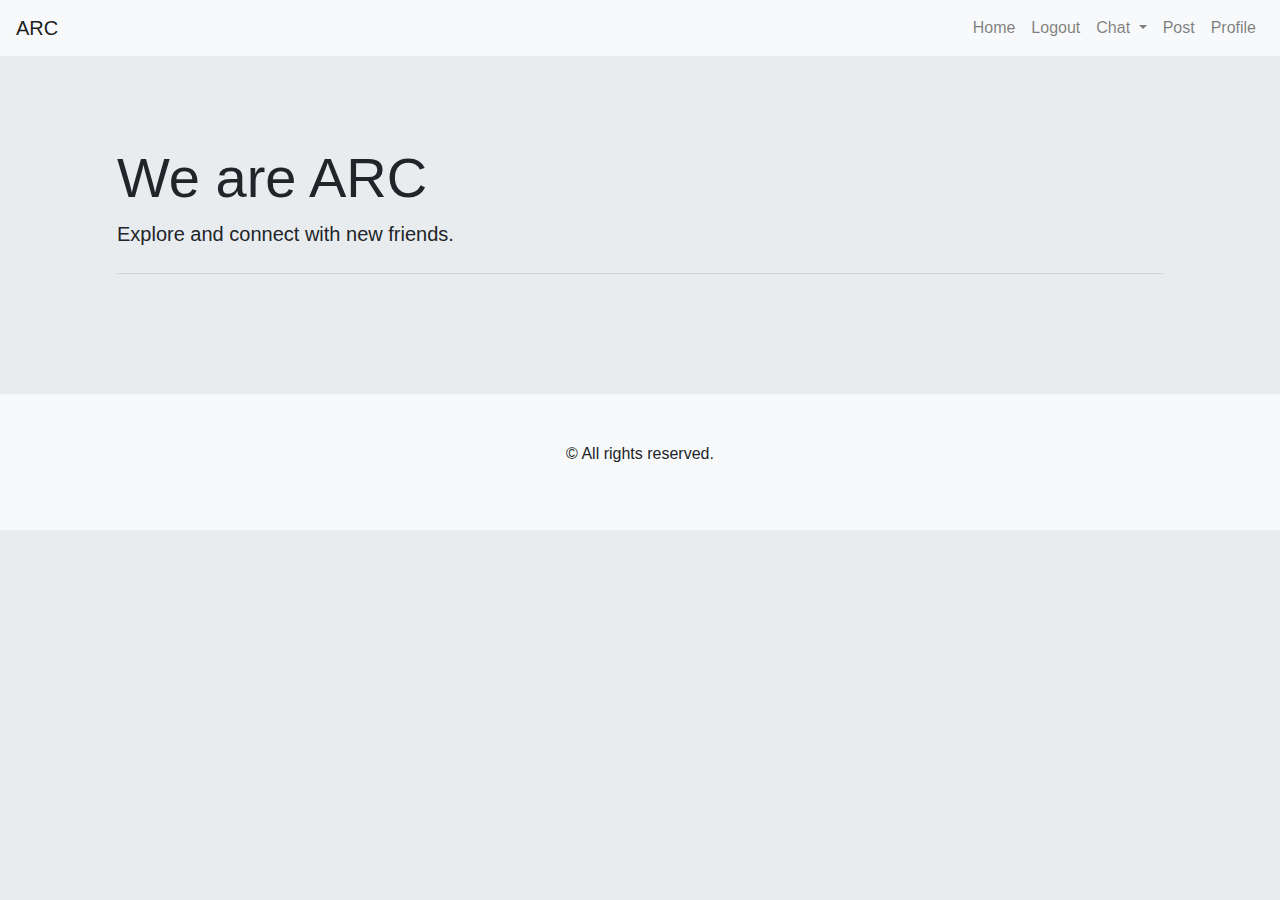
<file: templates/index.html>
<!DOCTYPE html>
<html>
<head>
<meta charset="UTF-8">
<meta http-equiv="Cache-Control" content="no-store, no-cache, must-revalidate">
<meta http-equiv="Pragma" content="no-cache">
<meta http-equiv="Expires" content="0">
<title>Home Page</title>
<link rel="stylesheet" href="https://stackpath.bootstrapcdn.com/bootstrap/4.5.2/css/bootstrap.min.css">
<style>
  body {
    padding-top: 56px;
    font-family: Arial, sans-serif;
    background-color: #e9ecef;
  }
  footer {
    padding: 3rem 0;
  }
</style>
</head>
<body>
  <nav class="navbar navbar-expand-lg navbar-light bg-light fixed-top">
    <a class="navbar-brand" href="/home">ARC</a>
    <button class="navbar-toggler" type="button" data-toggle="collapse" data-target="#navbarResponsive" aria-controls="navbarResponsive" aria-expanded="false" aria-label="Toggle navigation">
      <span class="navbar-toggler-icon"></span>
    </button>
    <div class="collapse navbar-collapse" id="navbarResponsive">
      <ul class="navbar-nav ml-auto">
        <li class="nav-item"><a class="nav-link" href="/home">Home</a></li>
        <li class="nav-item"><a class="nav-link" href="/sys/logout">Logout</a></li>
        <li class="nav-item dropdown">
          <a class="nav-link dropdown-toggle" href="#" id="chatDropdown" role="button" data-toggle="dropdown" aria-haspopup="true" aria-expanded="false">
            Chat
          </a>
          <div class="dropdown-menu" aria-labelledby="chatDropdown">
            <a class="dropdown-item" href="/group_chats">Group Chat</a>
            <a class="dropdown-item" href="/private_chats">Private Chat</a>
          </div>
        </li>
        <li class="nav-item"><a class="nav-link" href="/post">Post</a></li>
        <li class="nav-item"><a class="nav-link" href="#">Profile</a></li>
      </ul>
    </div>
  </nav>
  <div class="container">
    <div class="jumbotron mt-4">
      <h1 class="display-4">We are ARC</h1>
      <p class="lead">Explore and connect with new friends.</p>
      <hr class="my-4">
    </div>
  </div>
  <footer class="bg-light text-center">
    <div class="container">
      <p>&copy; All rights reserved.</p>
    </div>
  </footer>
  <script src="https://code.jquery.com/jquery-3.5.1.min.js"></script>
  <script src="https://cdn.jsdelivr.net/npm/@popperjs/core@2.9.2/dist/umd/popper.min.js"></script>
  <script src="https://stackpath.bootstrapcdn.com/bootstrap/4.5.2/js/bootstrap.min.js"></script>
</body>
</html>
</file>
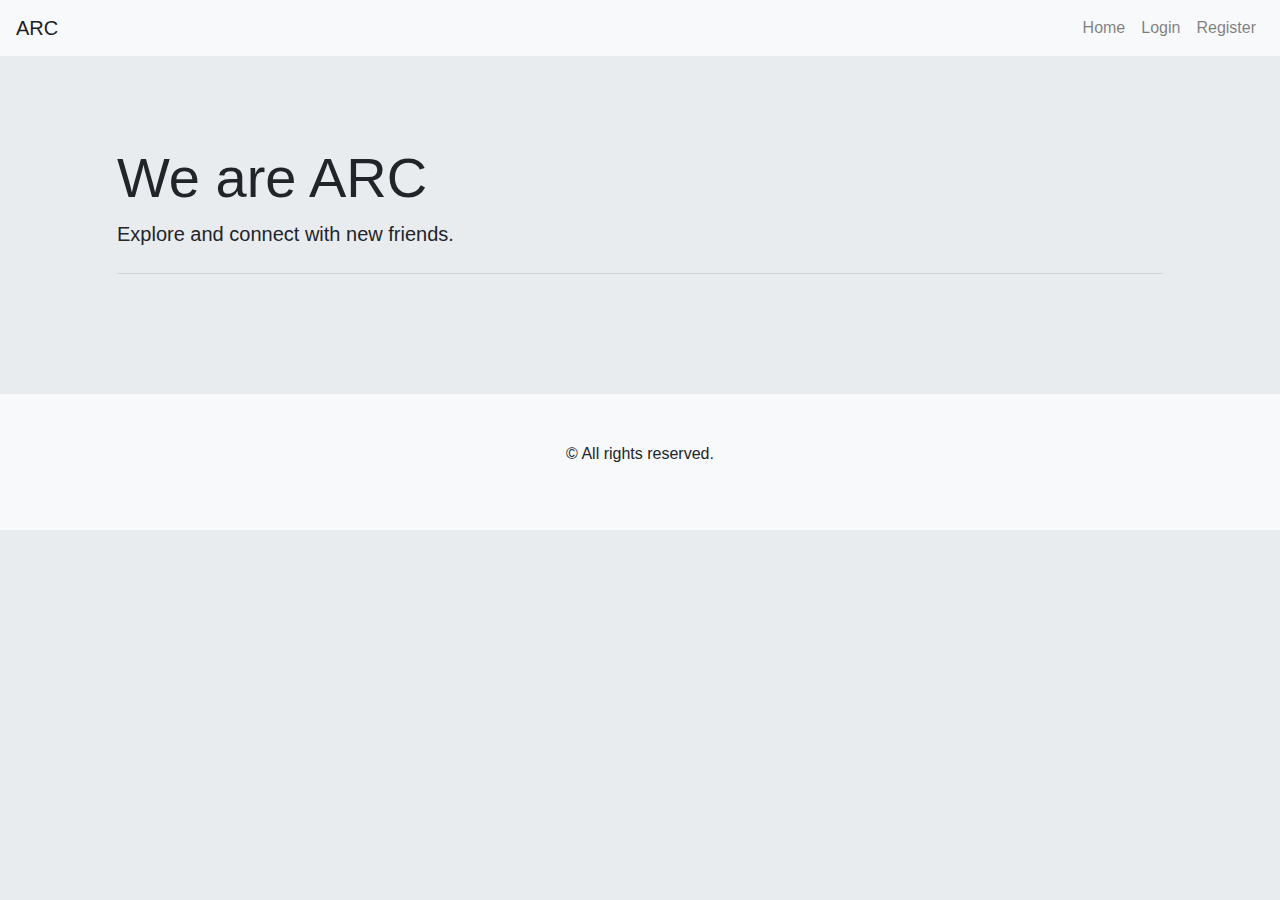
<file: templates/home.html>
<!DOCTYPE html>
<html>
<head>
<meta charset="UTF-8">
<meta http-equiv="Cache-Control" content="no-store, no-cache, must-revalidate">
<meta http-equiv="Pragma" content="no-cache">
<meta http-equiv="Expires" content="0">
<title>Home Page</title>
<link rel="stylesheet" href="https://stackpath.bootstrapcdn.com/bootstrap/4.5.2/css/bootstrap.min.css">
<style>
  body {
    padding-top: 56px;
    font-family: Arial, sans-serif;
    background-color: #e9ecef;
  }
  footer {
    padding: 3rem 0;
  }
</style>
</head>
<body>
  <nav class="navbar navbar-expand-lg navbar-light bg-light fixed-top">
    <a class="navbar-brand" href="/">ARC</a>
    <button class="navbar-toggler" type="button" data-toggle="collapse" data-target="#navbarResponsive" aria-controls="navbarResponsive" aria-expanded="false" aria-label="Toggle navigation">
      <span class="navbar-toggler-icon"></span>
    </button>
    <div class="collapse navbar-collapse" id="navbarResponsive">
      <ul class="navbar-nav ml-auto">
        <li class="nav-item"><a class="nav-link" href="/">Home</a></li>
        <li class="nav-item"><a class="nav-link" href="/login">Login</a></li>
        <li class="nav-item"><a class="nav-link" href="/signup">Register</a></li>
      </ul>
    </div>
  </nav>
  <div class="container">
    <div class="jumbotron mt-4">
      <h1 class="display-4">We are ARC</h1>
      <p class="lead">Explore and connect with new friends.</p>
      <hr class="my-4">
    </div>
  </div>
  <footer class="bg-light text-center">
    <div class="container">
      <p>&copy;  All rights reserved.</p>
    </div>
  </footer>
  <script src="https://code.jquery.com/jquery-3.5.1.min.js"></script>
  <script src="https://cdn.jsdelivr.net/npm/@popperjs/core@2.9.2/dist/umd/popper.min.js"></script>
  <script src="https://stackpath.bootstrapcdn.com/bootstrap/4.5.2/js/bootstrap.min.js"></script>
</body>
</html>
</file>
